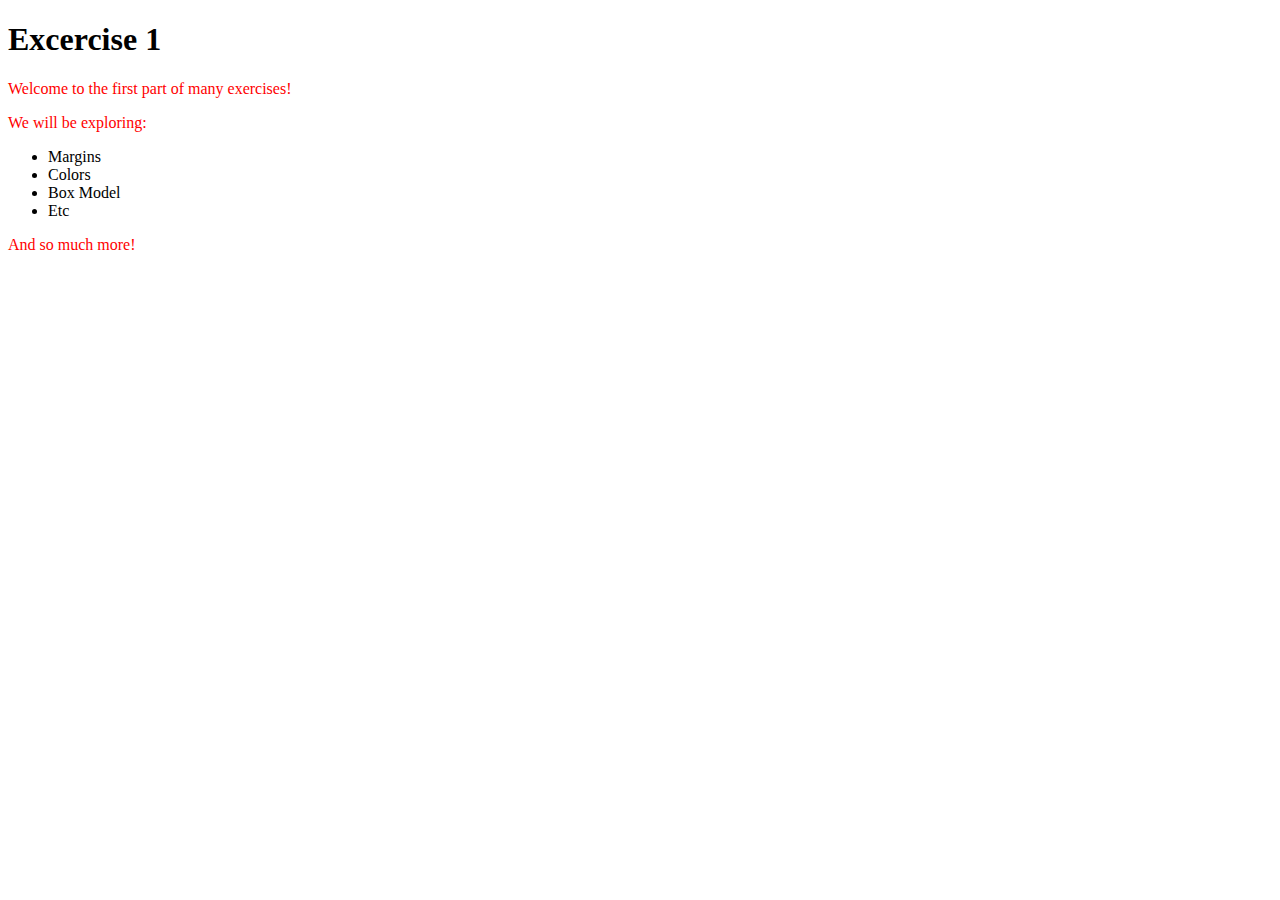
<file: css-excercise-1/excercise1/index.html>
<!DOCTYPE html>
<html lang="en">
<head>
    <!--Turn all the p tags red without using a class-->
    <style>
        p {
            color: red;
        }

    </style>
</head>
<body>
    <h1>Excercise 1</h1>

    <p>Welcome to the first part of many exercises!</p>
    <p>We will be exploring:</p>
    <ul>
        <li>Margins</li>
        <li>Colors</li>
        <li>Box Model</li>
        <li>Etc</li>
    </ul>
    <p>And so much more!</p>
</body>
</html>
</file>
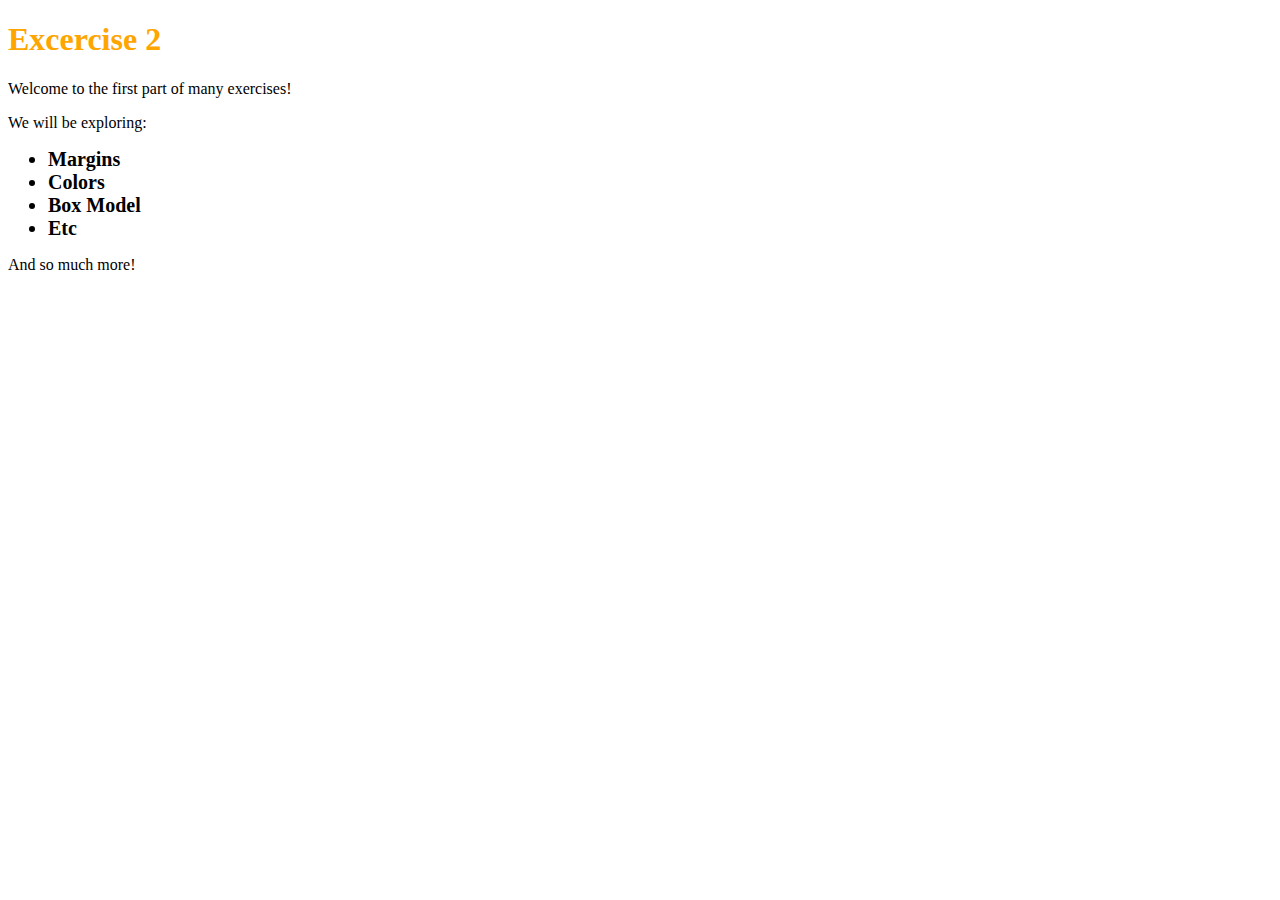
<file: css-excercise-1/excercise2/index.html>
<!DOCTYPE html>
<html lang="en">
<head>
    <!--
        1. Use css with inline html too change the header orange
        2. Make all the li font size 20px, font weight bold, and font style to courier using the element tag
    -->
    <style>
        h1 {
            color: orange;
        }
        li {
            font-size: 20px;
            font-weight: bold; 
            font-style: courier:
            }

    </style>
</head>
<body>
    <h1>Excercise 2</h1>

    <p>Welcome to the first part of many exercises!</p>
    <p>We will be exploring:</p>
    <ul>
        <li>Margins</li>
        <li>Colors</li>
        <li>Box Model</li>
        <li>Etc</li>
    </ul>
    <p>And so much more!</p>
</body>
</html>
</file>
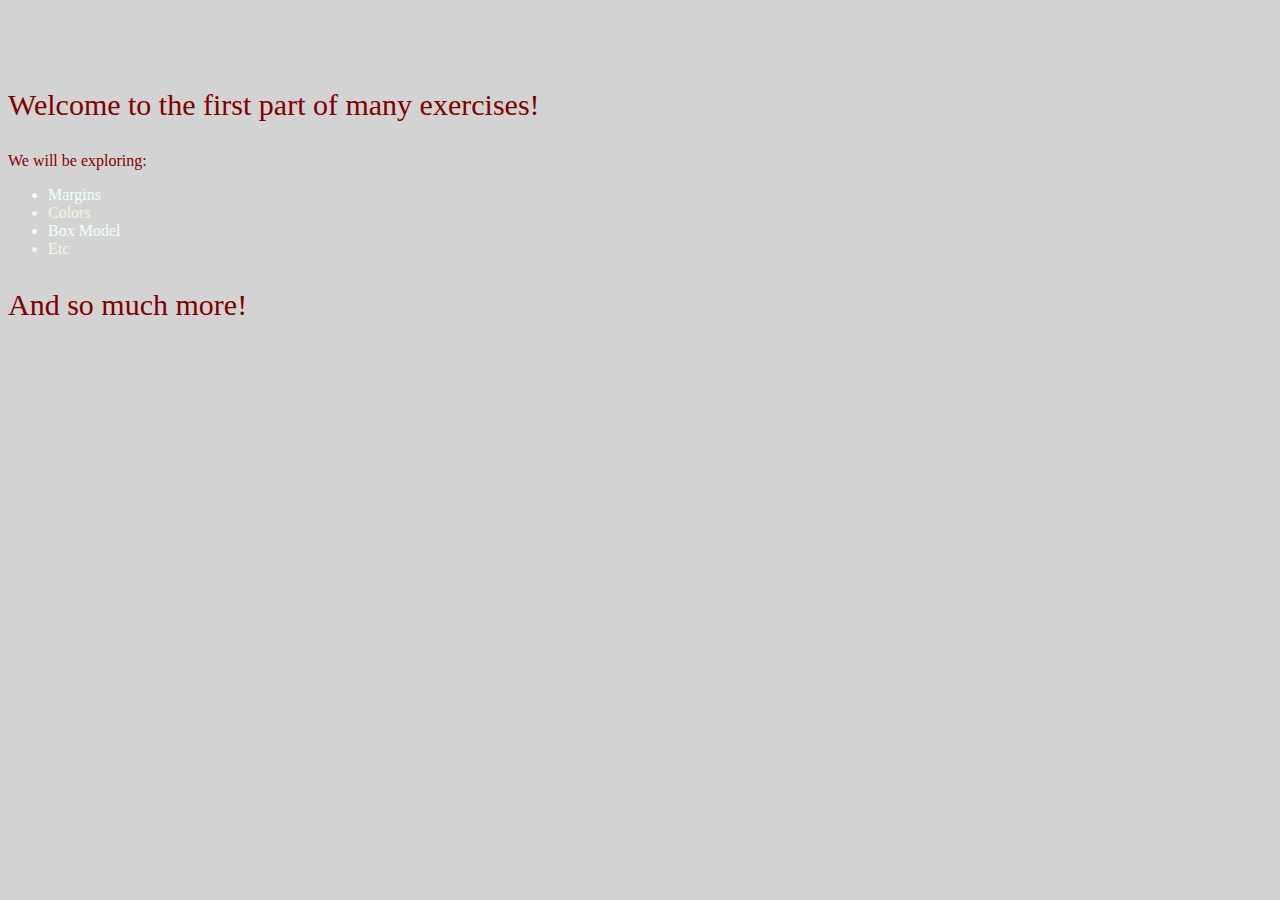
<file: css-excercise-1/excercise3/index.html>
<!DOCTYPE html>
<html lang="en">
<head>
    <!--
        1. Create an external style sheet => style.css, link the style sheet on line 12 and complete the assignments below
        2. Using the id, change the background color of the body to light grey
        3. Using the classes, change the li to alternating text colors
        4. With one selector make both the p1 and p2 paragraph the color maroon
        5. Make only the p1 paragraphs font size of 30px
        6. Make the header invisible using its id
    -->
    <link rel="stylesheet" href="style.css">
</head>
<body id="main">
    <h1 id="header">Excercise 3</h1>

    <p id="maroon" class="p1">Welcome to the first part of many exercises!</p>
    <p id="maroon" class="p2">We will be exploring:</p>
    <ul>
        <li class="item1">Margins</li>
        <li class="item2">Colors</li>
        <li class="item1">Box Model</li>
        <li class="item2">Etc</li>
    </ul>
    <p id="maroon" class="p1">And so much more!</p>
</body>
</html>
</file>
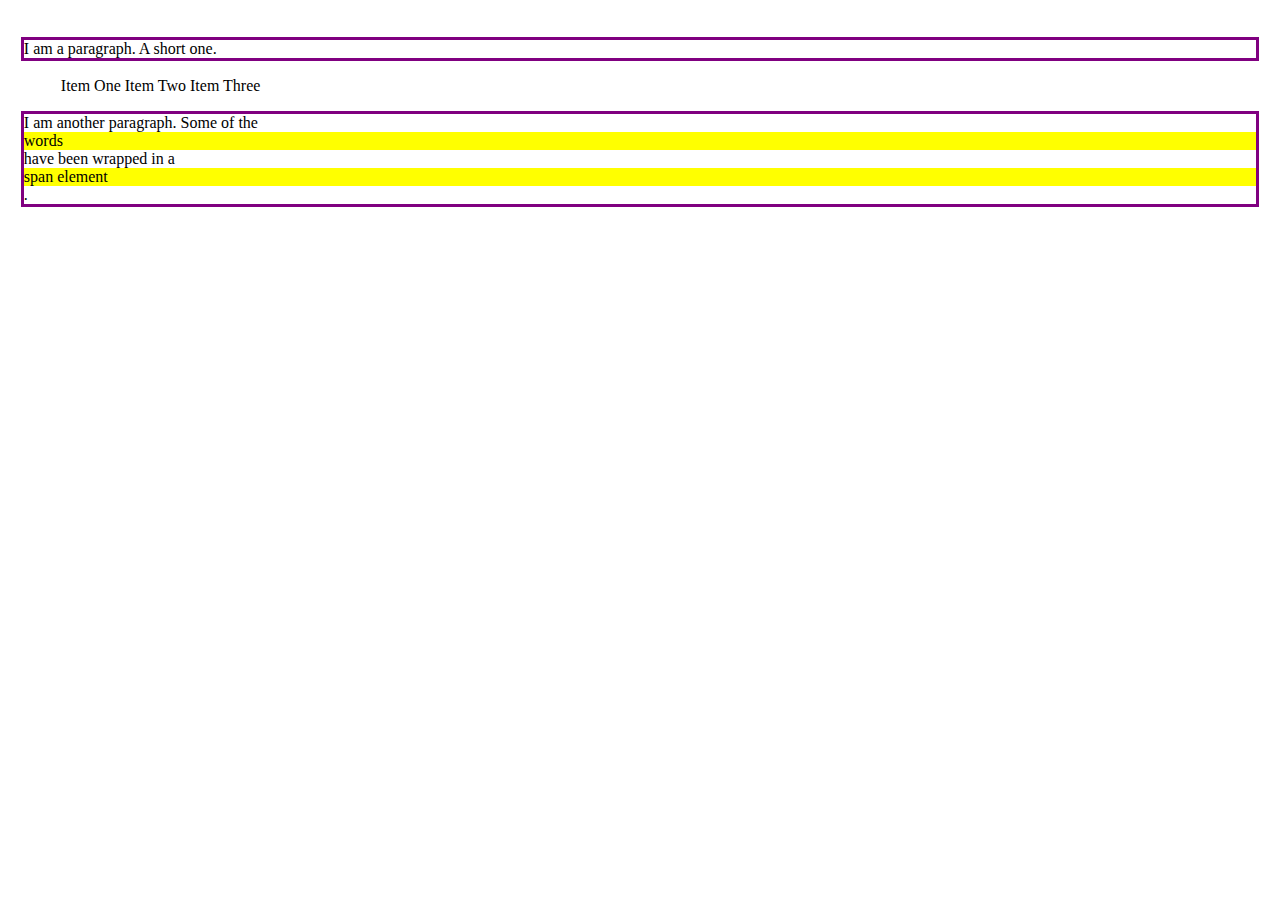
<file: css-excercise-1/excercise4/index.html>
<!DOCTYPE html>
<html lang="en">
<head>
    <!--
    1. Create an external style sheet => style.css, link the style sheet on line 13 and complete the assignments below
    2. Give the paragraph a solid purple border
    3. Have the li elements stack next to each other and not on top of each (hint: inline vs block vs inline-block)
    4. Make each li element have a solid blue border
    5. Make the span display as a block and not inline
    6. Have all elements have a padding of .8em
    7. Highlight the span tags yellow
    -->
    <link rel="stylesheet" href="style2.css">

</head>

<body>
    <p>I am a paragraph. A short one.</p>
    <ul>
        <li>Item One</li>
        <li>Item Two</li>
        <li>Item Three</li>
    </ul>
    <p>I am another paragraph. Some of the <span class="block">words</span> have been wrapped in a <span>span
            element</span>.</p>

</body>

</html>
</file>
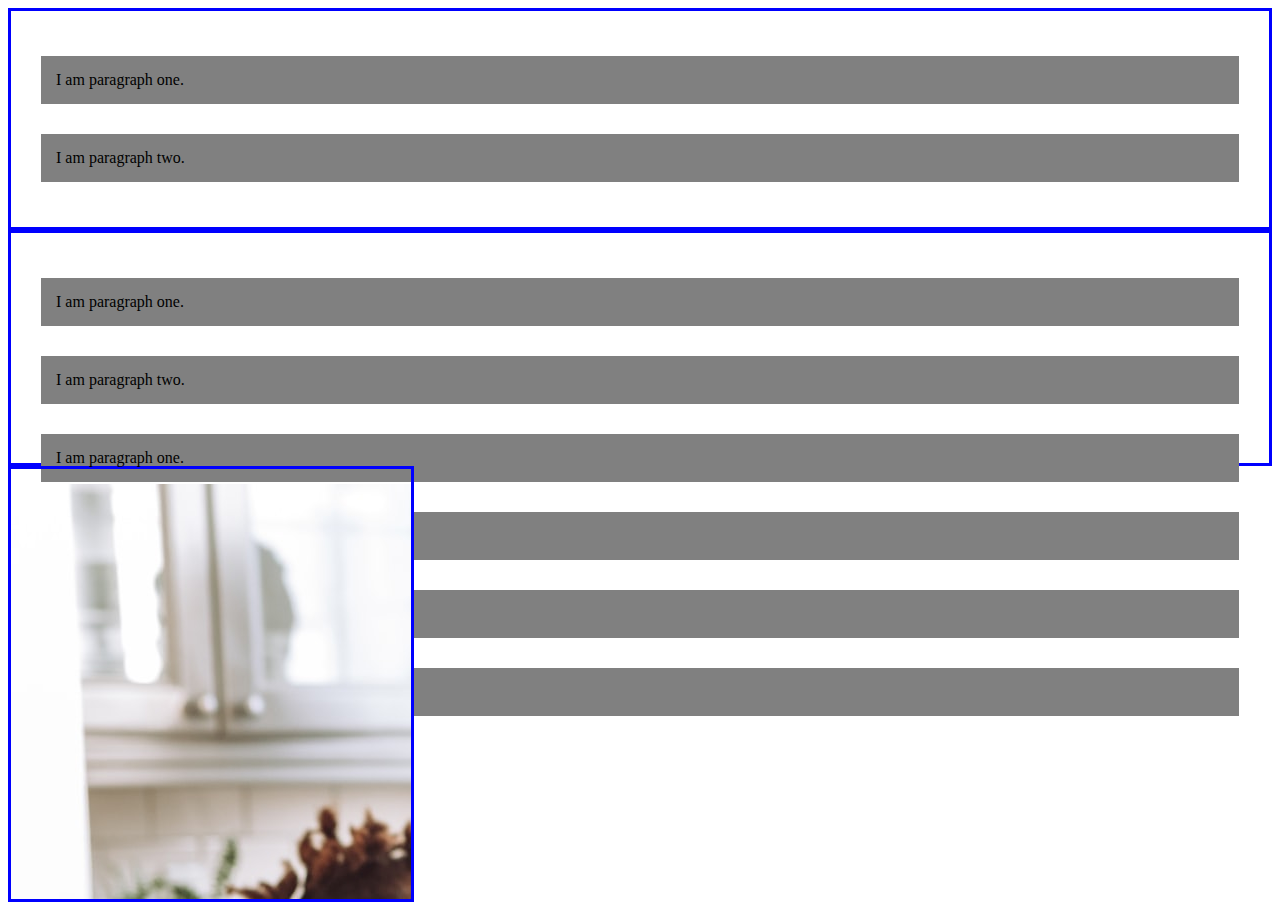
<file: css-excercise-1/excercise5/index.html>
<!DOCTYPE html>
<html lang="en">
<head>
    <!--
        1. Create an external file named style.css and link it to this file.
           All css will be written in the external file.
        2. Give all the div a blue border
        3. Give all the paragrahs a purple border, agrey background, and a 15px padding
        4. On the divs, have the padding top and bottom be 15px
        5. Make sure that all the paragraphs have a margin of 30px between them.
           This means the paragraph below should be 30px from the one above it.
        6. Make box1 have a height of 200px. Any content that is outside the box should be viewable scroll.
        7. Make box2 have a height of 400px and a width of 400px.
        8. Any content that is bigger than the box2 should be hidden.
    -->
  <link rel="stylesheet" href="style3.css"> 
</head>
<body>
    <div class="container">
        <p class="one">I am paragraph one.</p>
        <p class="two">I am paragraph two.</p>
    </div>

    <div class="box1">
        <p class="one">I am paragraph one.</p>
        <p class="two">I am paragraph two.</p>
        <p class="one">I am paragraph one.</p>
        <p class="two">I am paragraph two.</p>
        <p class="one">I am paragraph one.</p>
        <p class="two">I am paragraph two.</p>
    </div>

    <div class="box2">
        <img src="family.jpeg" />
    </div>
    
</body>
</html>
</file>
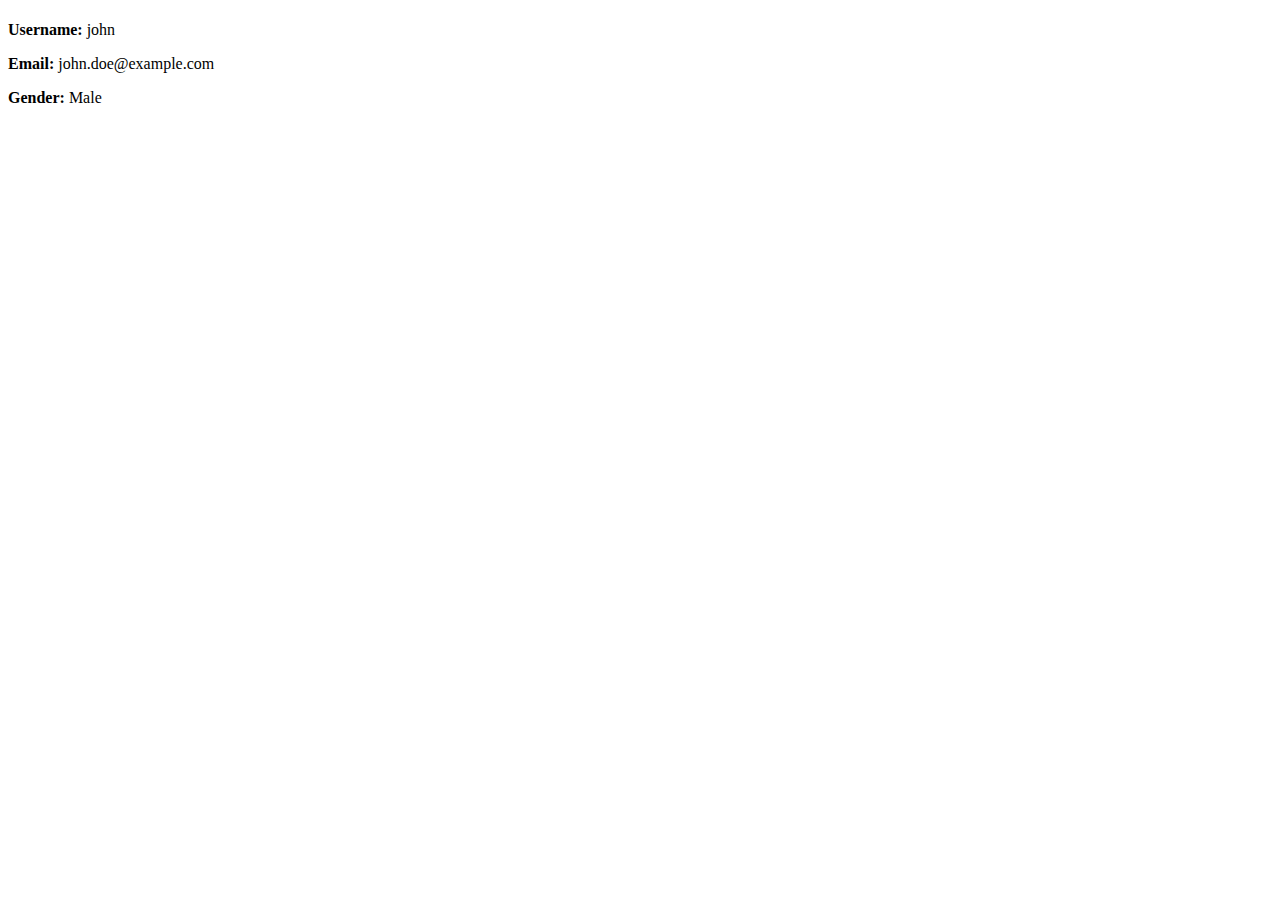
<file: Frontend_ajax_exercises-main/exercise2/index.html>
<!DOCTYPE html>
<html lang="en">
<head>
    <meta charset="UTF-8">
    <meta http-equiv="X-UA-Compatible" content="IE=edge">
    <meta name="viewport" content="width=device-width, initial-scale=1.0">
</head>
<body>
    <div>
        <h1 id="fullName"></h1>
        <p><strong>Username:</strong> <span id="username"></span></p>
        <p><strong>Email:</strong> <span id="email"></span></p>
        <p><strong>Gender:</strong> <span id="gender"></span></p>
    </div>
</body>
<script type="text/javascript">
/**
* We are going to expand our understand of fetch
*
* Using the basic fetch syntax:
*
* fetch('some/url')
* .then(function(response) {
*     
* }).then(function(data) {
* 
* }).catch(function(err) {
* 
* });
*
* Do the following tasks:
* 1. Call the data.json data file using a GET request
* 2. Use the response's json function to convert the data to json
* 3. In the next promise that will return the json data, do the following:
*       A. In the full name field, put the user's first and last name
*       B. In in the username field, put the users handle/username 
*       C. In the email field, put the user's email
*       D. In the gender field, put the user's gender
*
**/

fetch('data.json')
    .then(function(response) {
        return response.json()
}).then(function(data) {
        console.log(data)
        var userName = document.getElementById("username")
        userName.innerHTML = data.username
        var email = document.getElementById("email")
        email.innerHTML = data.email
        var gender = document.getElementById("gender")
        gender.innerHTML = data.gender
}).catch(function(err) {
        console.log(err)
});



</script>
</html>
</file>
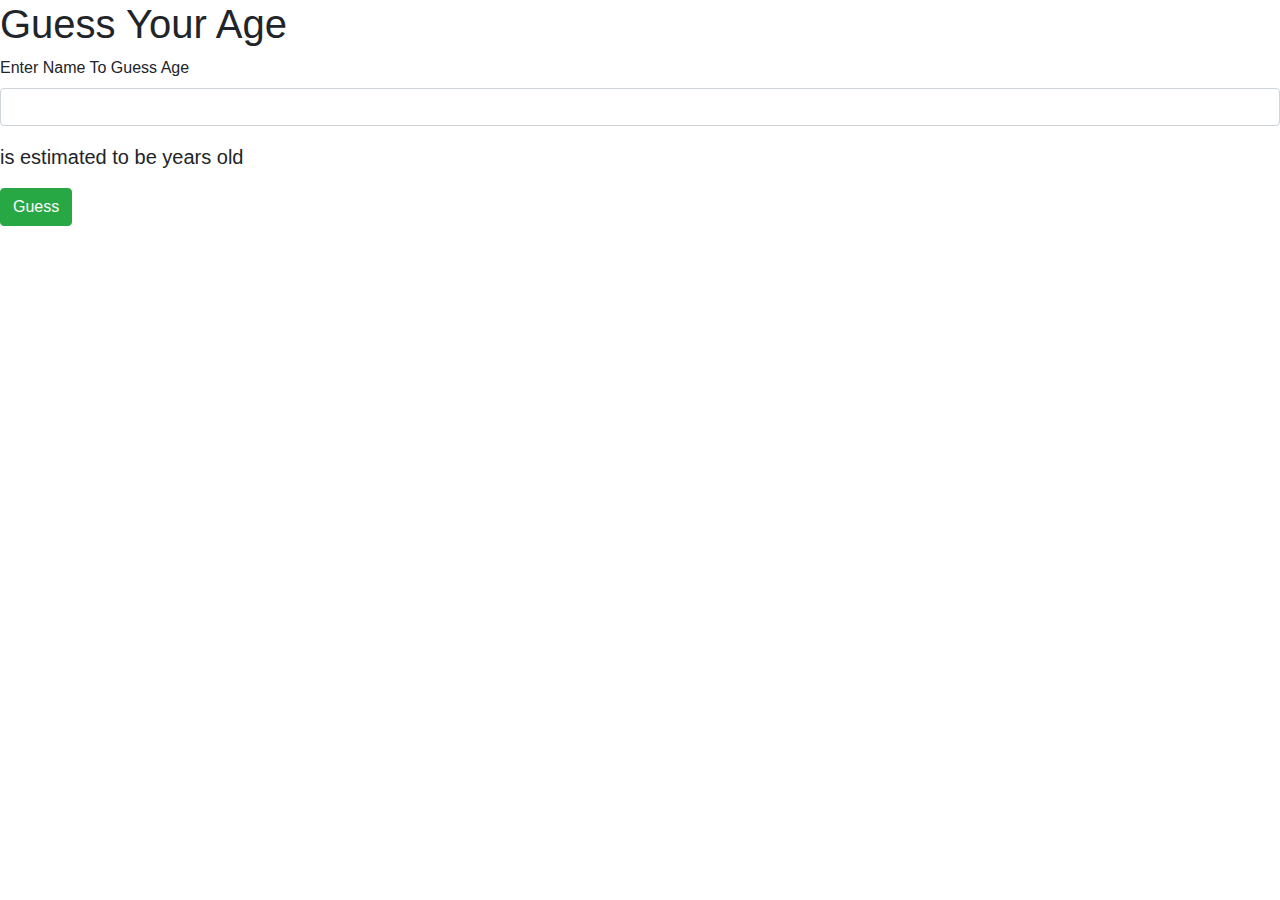
<file: Frontend_ajax_exercises-main/exercise5/index.html>
<!DOCTYPE html>
<html lang="en">
<head>
    <meta charset="UTF-8">
    <meta http-equiv="X-UA-Compatible" content="IE=edge">
    <meta name="viewport" content="width=device-width, initial-scale=1.0">
    <link rel="stylesheet" href="https://maxcdn.bootstrapcdn.com/bootstrap/4.0.0/css/bootstrap.min.css" integrity="sha384-Gn5384xqQ1aoWXA+058RXPxPg6fy4IWvTNh0E263XmFcJlSAwiGgFAW/dAiS6JXm" crossorigin="anonymous">
</head>
<body>
    <h1>Guess Your Age</h1>
    <form>
        <div class="form-group">
            <label>Enter Name To Guess Age</label>
            <input type="text" name="name" id="name" class="form-control" />
        </div>

        <div class="form-group">
            <p class="lead"><span id="name_output"></span> is estimated to be <span id="age_output"></span> years old</span></p>
        </div>

        <div class="form-group">
            <button class="btn btn-success" id="guessBtn">Guess</button>
        </div>
    </form>
</body>
<script type="text/javascript">
/**
* We are going to implement Axios for making calls to an API
* with dynamic data
*
* The api we will using is tha agify api, the will give back an age
* based on a persons name. See the api example here:
* https://api.agify.io/?name=john
* https://api.agify.io/?name=sarah
* https://api.agify.io/?name=david
*
* Implement the following:
* 1. Implement Axios. Follow the install instructions here: https://github.com/axios/axios#installing
* 2. Retrieve the user input from the text area
* 3. If there is no input, display an alert error
* 4. If there is input, pass the information to the agify api abovee
* 5. Parse the returned json result, and output the age and name to html output spans
**/

</script>
</html>
</file>
<file: css-excercise-1/excercise3/style.css>
body {
    background-color: lightgray;
    }
.item1 {
    color: azure;
}
.item2 {
    color:beige
}
#maroon {
    color: maroon;
}
.p1 {
    font-size: 30px;
}
#header {
    visibility: hidden;
}
</file>
<file: css-excercise-1/excercise4/style2.css>
p { 
    border: solid purple;
}
li {
    display: inline;
}
span {
    display: block;
    background-color: yellow;
}
body {
    padding: .8em;
}
</file>
<file: css-excercise-1/excercise5/style3.css>
div {
    border: solid blue;
    padding: 15px 0px 15px 0px
}
p {
    border: purple; background-color: gray; padding: 15px;
    margin: 30px;
}
.box1 {
    height: 200px;
}
.box2 {
    height: 400px; width: 400px;
    overflow: hidden;
}
</file>
